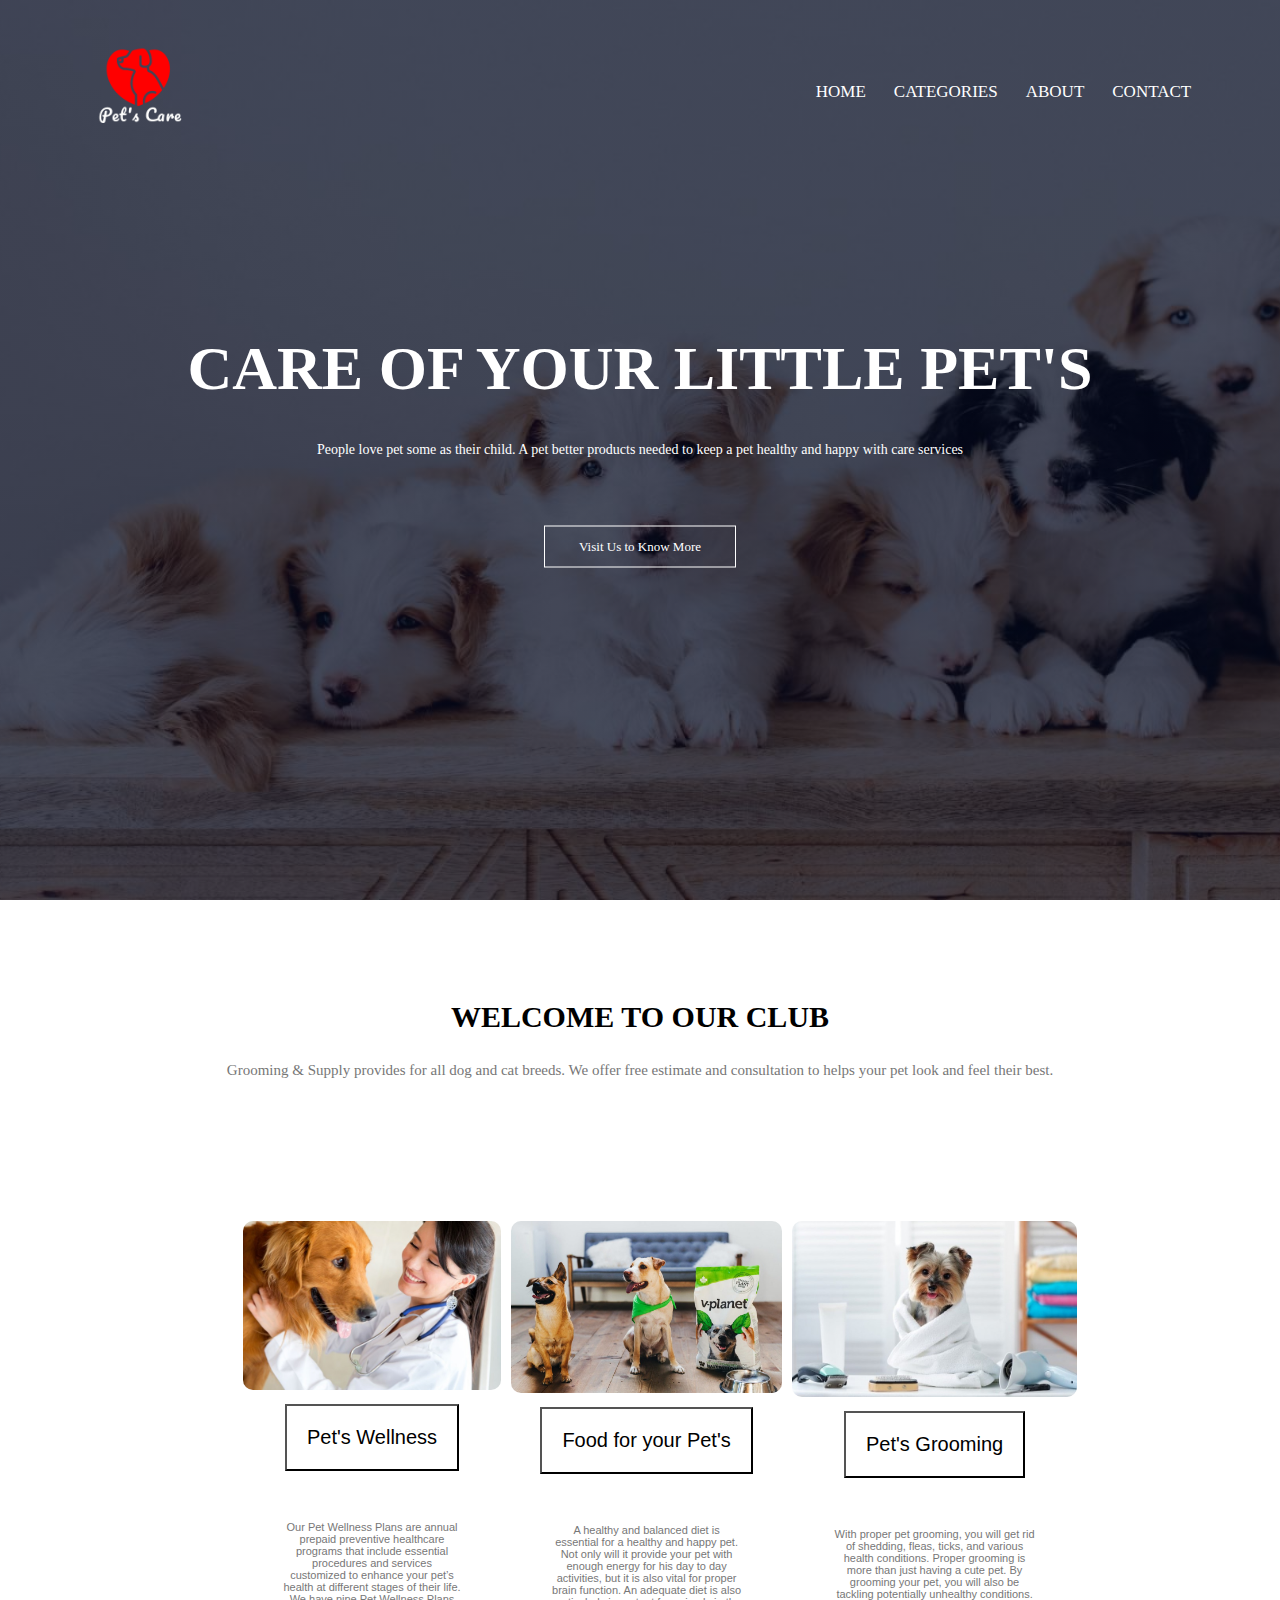
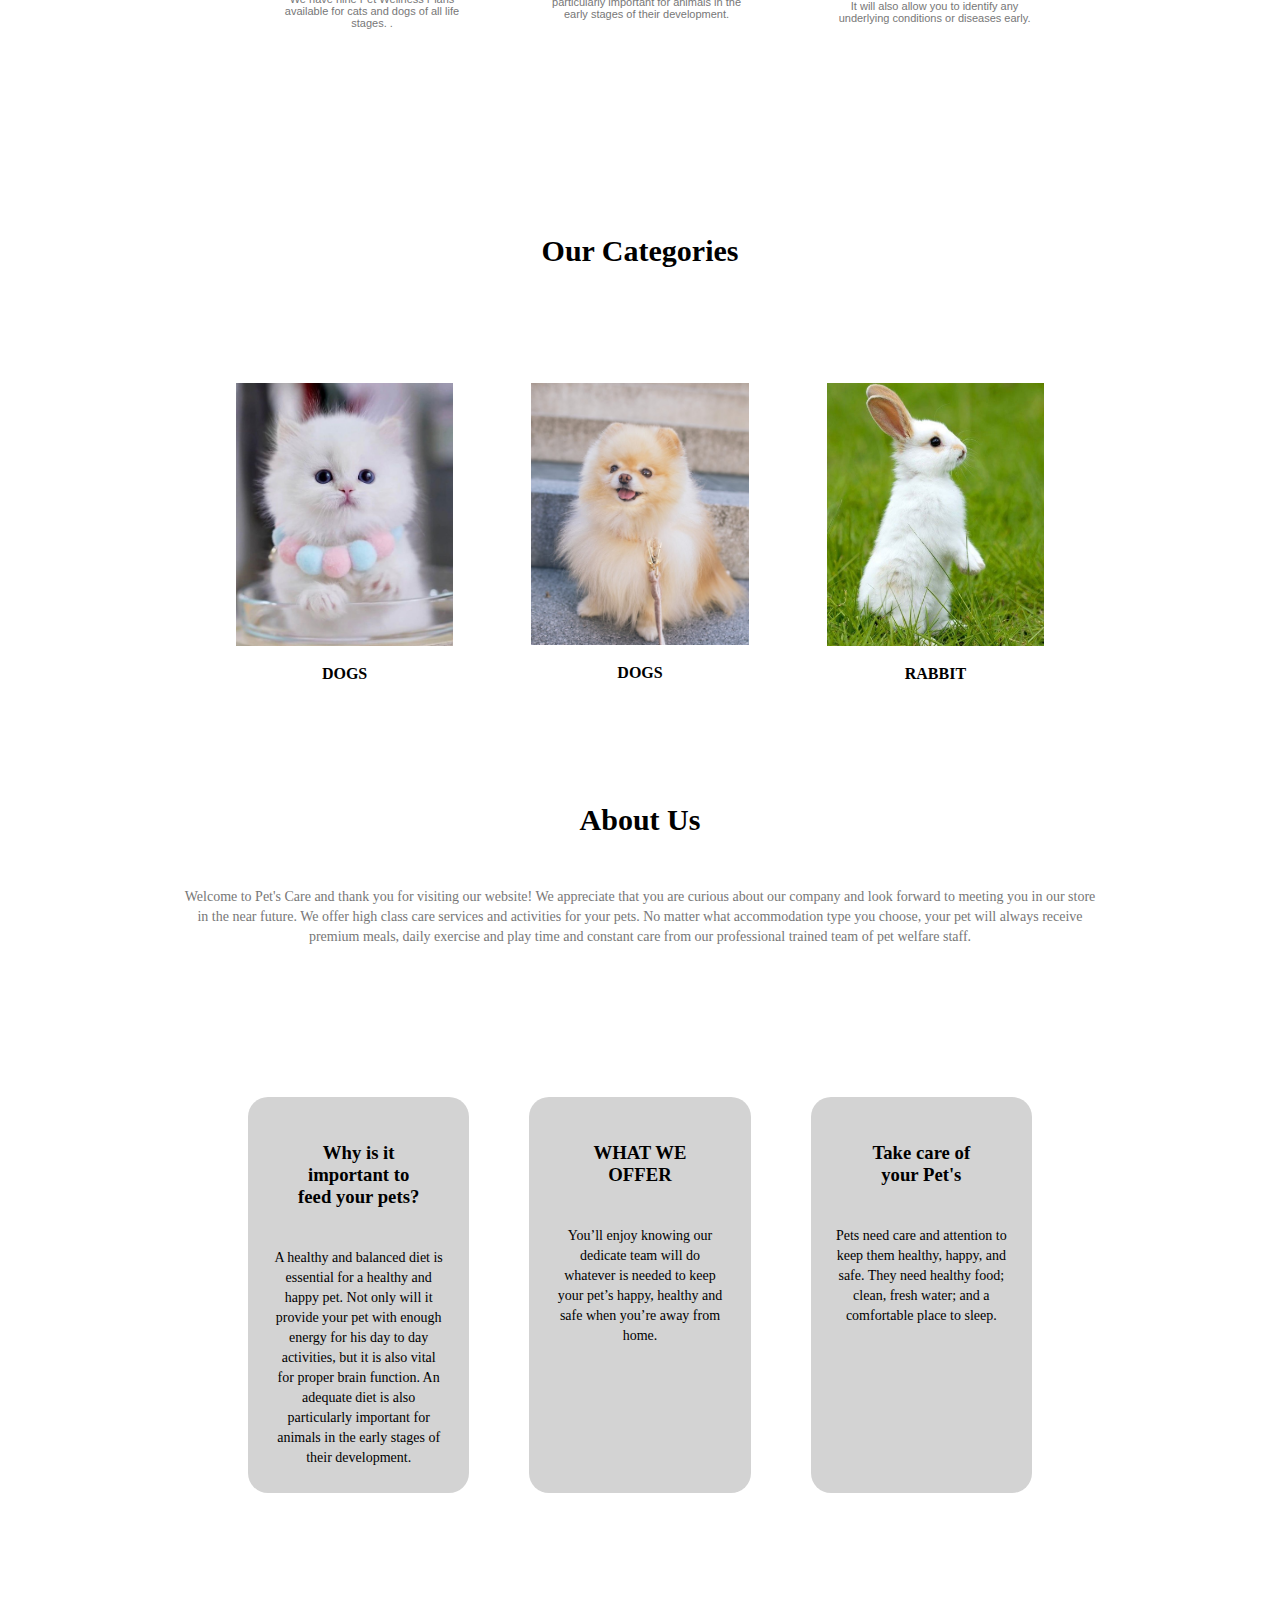
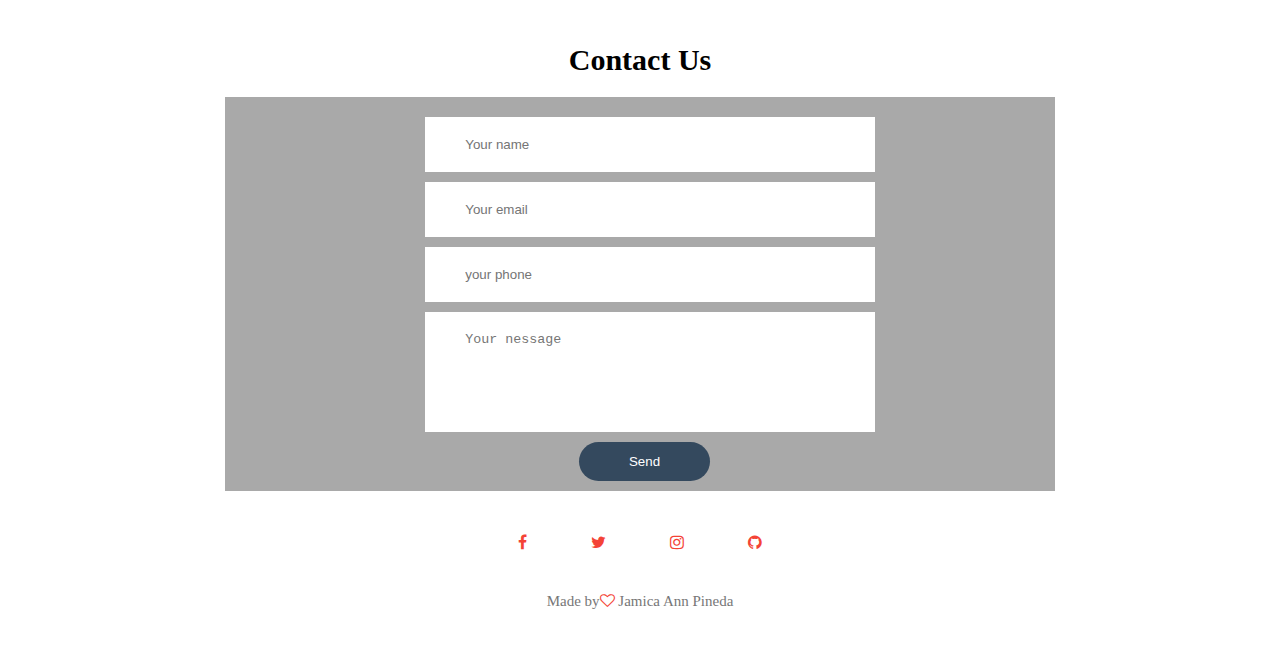
<file: index.html>
<!DOCTYPE html>

<html>
<head>
	<meta charset="utf-8">
	<meta name="viewport" content="with=device-width, initial-scale=1.0">
	<title>Pet's Care</title>
	<link rel="stylesheet" type="text/css" href="style.css">
	<link rel="stylesheet" href="https://stackpath.bootstrapcdn.com/font-awesome/4.7.0/css/font-awesome.min.css">
</head>
<body>
	<section class="header">
		<nav>
			<a href="index.html"><img src="images/logo.png"></a>
			<div class="nav-links" id="navLinks">
				<i class="fa fa-times" onclick="hideMenu()"></i>
				<ul>
			<li><a href="index.html">HOME</a></li>
		   <li><a href="#Our Categories">CATEGORIES</a></li>
            <li><a href="#About Us">ABOUT</a></li>
            <li><a href="#Contact Us">CONTACT</a></li>

		</ul>

			</div>
			<i class="fa fa-bars" onclick="showMenu()"></i>
		</nav>
		<div class = "text-box">
<h1>CARE OF YOUR LITTLE PET'S</h1>
<p>People love pet some as their child. A pet better products needed to keep a pet healthy and happy with care services</p>
<a href="" class="hero-btn">Visit Us to Know More</a>
</div>

	</section>

<!--------------content------------->


<section class="content">
<h1>WELCOME TO OUR CLUB</h1>
<p> Grooming & Supply provides for all dog and cat breeds. We offer free estimate and consultation to helps your pet look and feel their best.</p>


<div class="row">
			<div class="content-col">
				<div class="services">
					<div class="services img">
						<img src="images/images13.jpg">
					<button type="button" class="btn-light"><li><a href ="petswellness.html">Pet's Wellness<a></li></button>
			
				<p>Our Pet Wellness Plans are annual prepaid preventive healthcare programs that include essential procedures and services customized to enhance your pet’s health at different stages of their life. We have nine Pet Wellness Plans available for cats and dogs of all life stages.
. </p>
			</div>
			</div>
		</div>
		<div class="content-col">
				<div class="services">
					<div class="services img">
						<img src="images/image2.jpg">
		<button type="button" class="btn-light"><li><a href ="foodforyourpets.html">Food for your Pet's<a></li></button>
				<p>A healthy and balanced diet is essential for a healthy and happy pet. Not only will it provide your pet with enough energy for his day to day activities, but it is also vital for proper brain function. An adequate diet is also particularly important for animals in the early stages of their development.

 </p>
			</div>
			</div>
			</div>
		
			<div class="content-col">
				<div class="services">
					<div class="services img">
						<img src="images/images9.jpg">
			<button type="button" class="btn-light"><li><a href ="petsgrooming.html">Pet's Grooming<a></li></button>
		
				<p>With proper pet grooming, you will get rid of shedding, fleas, ticks, and various health conditions. Proper grooming is more than just having a cute pet. By grooming your pet, you will also be tackling potentially unhealthy conditions. It will also allow you to identify any underlying conditions or diseases early.</p>
			</div>
		</div>


</section>




<section class="action">

	 <h1 id="Our Categories">Our Categories</h1>
	
	<div class="row">
		<div class="action-col">
			<img src="images/images11.jpg">
			<h4>DOGS</h4>
			
		</div>
		<div class="action-col">
			<img src="images/images12.jpg">
			<h4>DOGS</h4>
		
		</div>
		<div class="action-col">
			<img src="images/image3.jpg">
			<h4>RABBIT</h4>
	
		
		</div>
	</div>

<!------- About-------->
 <h1 id="About Us">About Us</h1>
<section class="About">
	<p>Welcome to Pet's Care and thank you for visiting our website! We appreciate that you are curious about our company and look forward to meeting you in our store in the near future.
	We offer high class care services and activities for your pets. No matter what accommodation type you choose, your pet will always receive premium  meals, daily exercise and play time and constant care from our professional trained team of pet welfare staff. </p>
	<div class="row">
		<div class="About-col">

			<h3>Why is it important to feed your pets?</h3>
			<p>A healthy and balanced diet is essential for a healthy and happy pet. Not only will it provide your pet with enough energy for his day to day activities, but it is also vital for proper brain function. An adequate diet is also particularly important for animals in the early stages of their development.</p>
		</div>
		<div class="About-col">
			<h3>WHAT WE OFFER</h3>
			<p>You’ll enjoy knowing our dedicate team will  do whatever is needed to keep your pet’s happy, healthy and safe when you’re away from home.</p>
		</div>
		<div class="About-col">
			<h3>Take care of your Pet's</h3>
			<p>Pets need care and attention to keep them healthy, happy, and safe. They need healthy food; clean, fresh water; and a comfortable place to sleep.</p>
		</div>
	</div>
</section>

<!------- Contact Us -------->


<section class="contact">
	<h1 id="Contact Us">Contact Us</h1>

	<section class="contact" style=" background-color:darkgrey;">
 </ul>
                             
                                 <form class=""contact-form" action="contact.html" method="post">
                                    <input type="text" class="contact-form-text"placeholder="Your name">
                                     <input type="email" class="contact-form-text"placeholder="Your email">
                                      <input type="text" class="contact-form-text"placeholder="your phone">
                                      <textarea class="contact-form-text" placeholder="Your nessage"></textarea>
                                      <input type="submit" class="contact-form-btn" value="Send">
                                  </form>
</section>


<!------- Footer -------->
<section class="footer">


	<div class="icons">
		<i class="fa fa-facebook"></i>
		<i class="fa fa-twitter"></i>
		<i class="fa fa-instagram"></i>
		<i class="fa fa-github"></i>
	</div>
	<p>Made by<i class="fa fa-heart-o"></i> Jamica Ann Pineda</p>
</section>





<!--------JavaScript for Toggle Menu-------->
<script>

	var navLinks = document.getElementById("navLinks");

	function showMenu(){
		navLinks.style.right = "0";
	}
	function hideMenu(){
		navLinks.style.right = "-200px";
	}

</script>

</body>
</html>
</file>
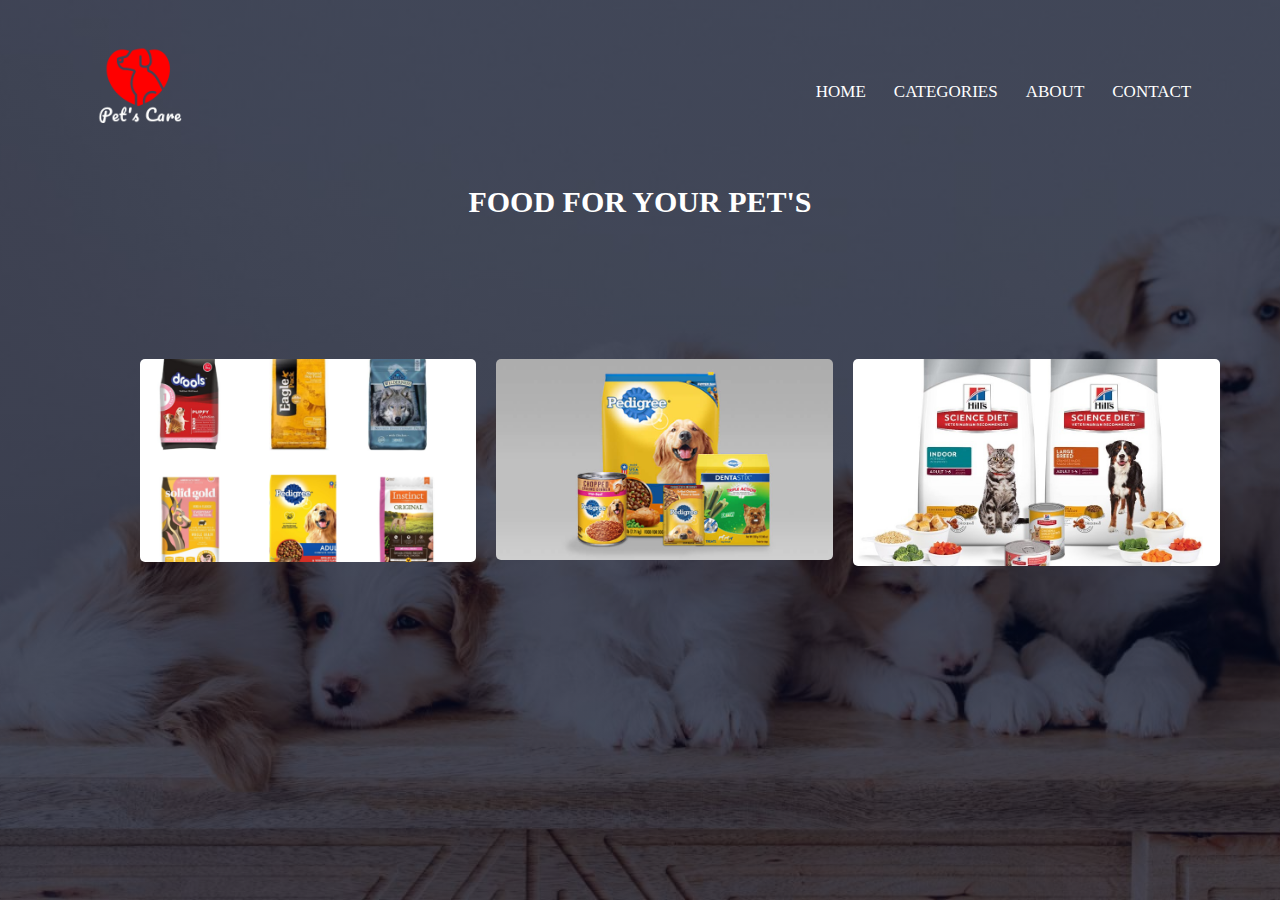
<file: foodforyourpets.html>
<!DOCTYPE html>

<html>
<head>
	<meta charset="utf-8">
	<meta name="viewport" content="with=device-width, initial-scale=1.0">
	<title>Pet's Care</title>
	<link rel="stylesheet" type="text/css" href="style.css">
	<link rel="stylesheet" href="https://stackpath.bootstrapcdn.com/font-awesome/4.7.0/css/font-awesome.min.css">
</head>
<body>
	<section class="header">
		<nav>
			<a href="index.html"><img src="images/logo.png"></a>
			<div class="nav-links" id="navLinks">
				<i class="fa fa-times" onclick="hideMenu()"></i>
				<ul>
			<li><a href="index.html">HOME</a></li>
		   <li><a href="index.html">CATEGORIES</a></li>
            <li><a href="index.html">ABOUT</a></li>
            <li><a href="index.html">CONTACT</a></li>

		</ul>

			</div>
			<i class="fa fa-bars" onclick="showMenu()"></i>
		</nav>



<section class="food">
<h1>FOOD FOR YOUR PET'S</h1>

<div class="row">
			<div class="food-col">
				<div class="services">
					<div class="services img">
						<img src="images/image15.png">
		
			</div>
			</div>
		</div>
		<div class="food-col">
				<div class="services">
					<div class="services img">
						<img src="images/images10.jpg">

				
			</div>
			</div>
			</div>

			<div class="food-col">
				<div class="services">
					<div class="services img">
						<img src="images/image5.jpg">
		
			</div>
			</div>
			</div>
		
		

</section>





<!-------Javascript for Toggle Menu -------->
<script>
	var navLinks = document.getElementById("navLinks");
	function showMenu(){
		navLinks.style.right = "0";
	}
	function hideMenu(){
		navLinks.style.right = "-200px";
	}

</script>

</body>
</html>
</file>
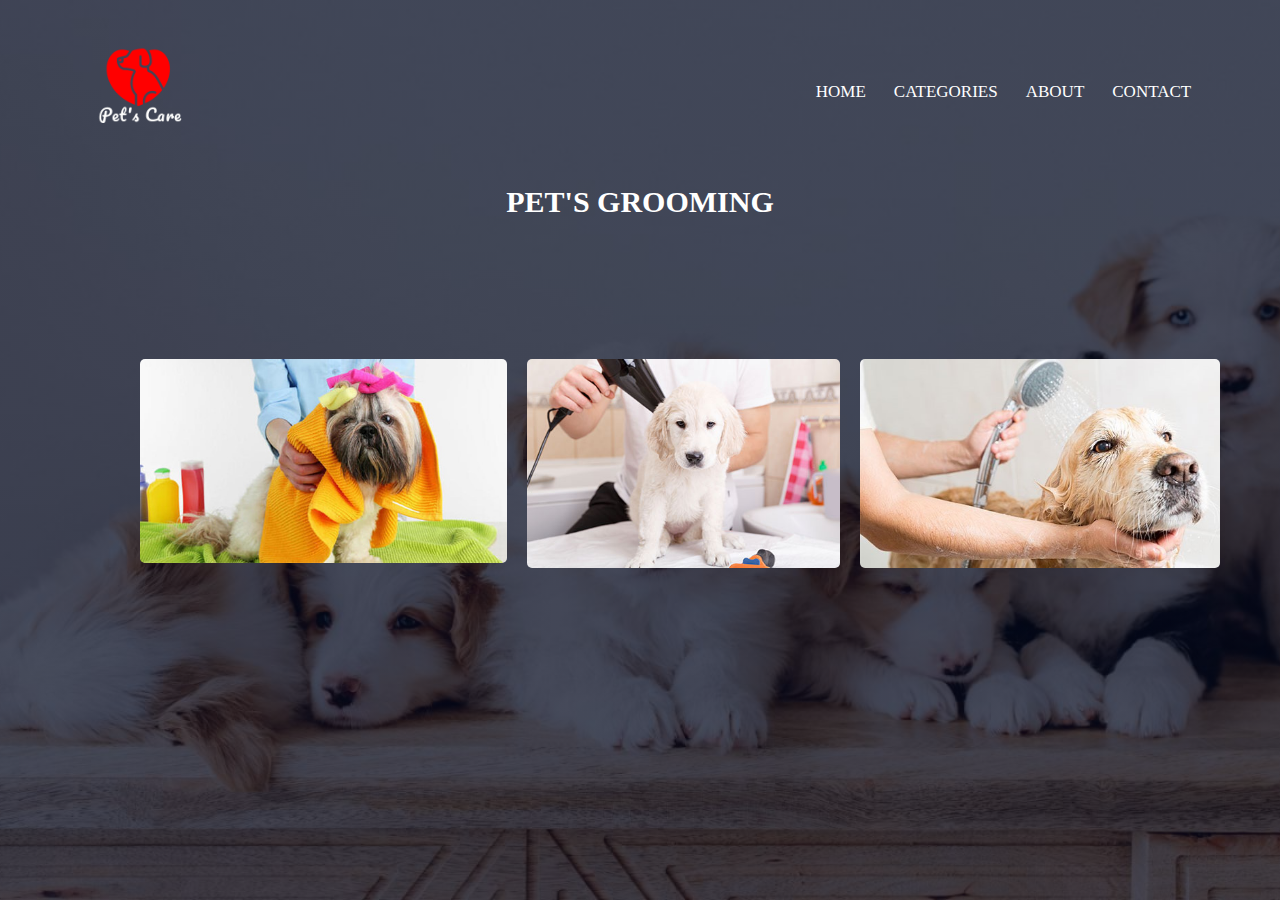
<file: petsgrooming.html>
<!DOCTYPE html>

<html>
<head>
	<meta charset="utf-8">
	<meta name="viewport" content="with=device-width, initial-scale=1.0">
	<title>Pet's Care</title>
	<link rel="stylesheet" type="text/css" href="style.css">
	<link rel="stylesheet" href="https://stackpath.bootstrapcdn.com/font-awesome/4.7.0/css/font-awesome.min.css">
</head>
<body>
	<section class="header">
		<nav>
			<a href="index.html"><img src="images/logo.png"></a>
			<div class="nav-links" id="navLinks">
				<i class="fa fa-times" onclick="hideMenu()"></i>
				<ul>
			<li><a href="index.html">HOME</a></li>
		   <li><a href="index.html">CATEGORIES</a></li>
            <li><a href="index.html">ABOUT</a></li>
            <li><a href="index.html">CONTACT</a></li>

		</ul>

			</div>
			<i class="fa fa-bars" onclick="showMenu()"></i>
		</nav>



<section class="grooming">
<h1>PET'S GROOMING</h1>
<div class="row">
			<div class="food-col">
				<div class="services">
					<div class="services img">
						<img src="images/image6.jpg">
		
			</div>
			</div>
		</div>
		<div class="food-col">
				<div class="services">
					<div class="services img">
						<img src="images/image7.jpg">

				
			</div>
			</div>
			</div>

			<div class="food-col">
				<div class="services">
					<div class="services img">
						<img src="images/image8.jpg">
		
			</div>
			</div>
			</div>
		
		

</section>








<!-------Javascript for Toggle Menu -------->
<script>
	var navLinks = document.getElementById("navLinks");
	function showMenu(){
		navLinks.style.right = "0";
	}
	function hideMenu(){
		navLinks.style.right = "-200px";
	}

</script>

</body>
</html>
</file>
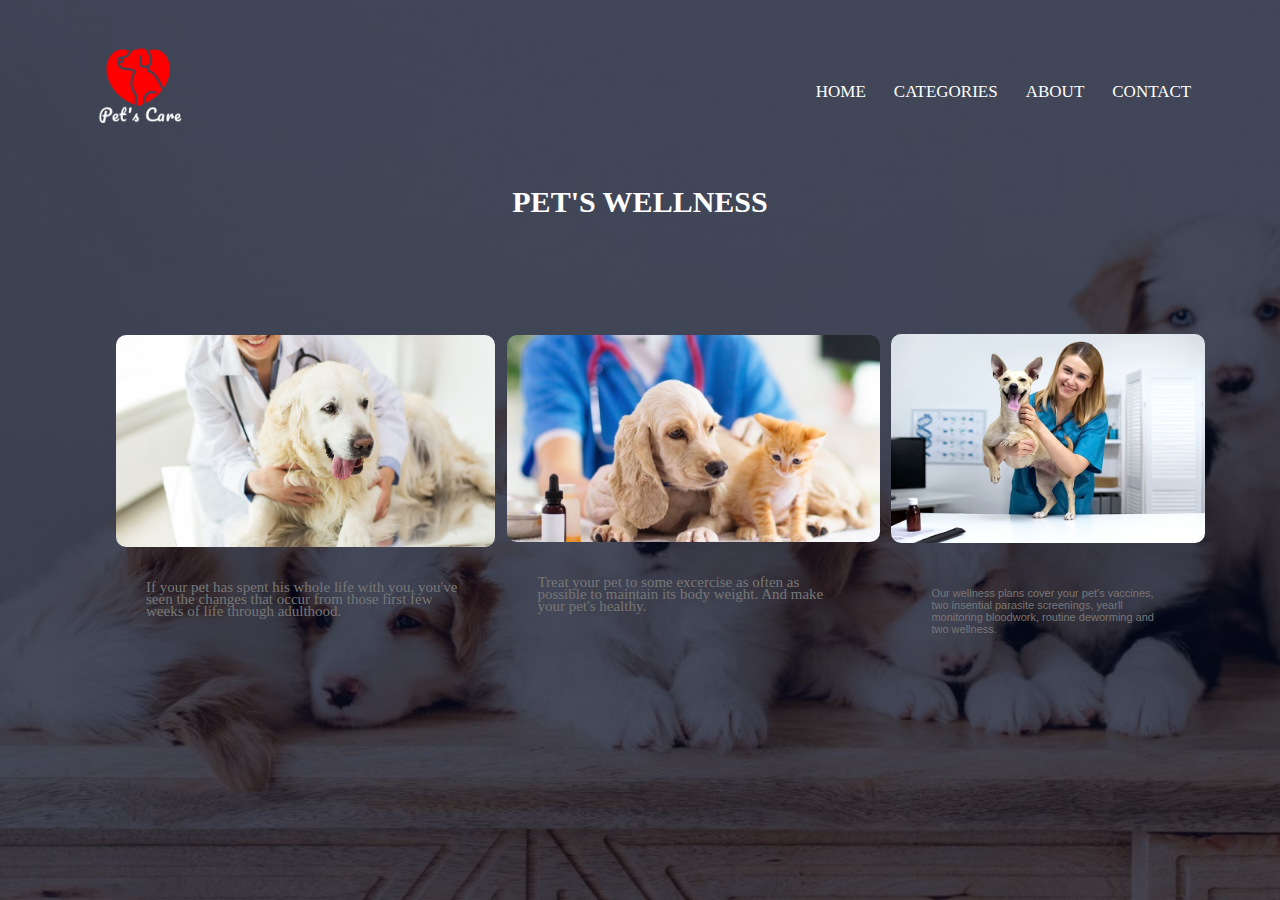
<file: petswellness.html>
<!DOCTYPE html>

<html>
<head>
	<meta charset="utf-8">
	<meta name="viewport" content="with=device-width, initial-scale=1.0">
	<title>Pet's Care</title>
	<link rel="stylesheet" type="text/css" href="style.css">
	<link rel="stylesheet" href="https://stackpath.bootstrapcdn.com/font-awesome/4.7.0/css/font-awesome.min.css">
</head>
<body>
	<section class="header">
		<nav>
			<a href="index.html"><img src="images/logo.png"></a>
			<div class="nav-links" id="navLinks">
				<i class="fa fa-times" onclick="hideMenu()"></i>
				<ul>
			<li><a href="index.html">HOME</a></li>
	   	   <li><a href="index.html">CATEGORIES</a></li>
            <li><a href="index.html">ABOUT</a></li>
            <li><a href="index.html">CONTACT</a></li>

		</ul>

			</div>
			<i class="fa fa-bars" onclick="showMenu()"></i>
		</nav>

<section class="wellness">
<h1>PET'S WELLNESS</h1>

<div class="row">
			<div class="wellness-col">
				<div class="services">
					<div class="services img">
						<img src="images/image4.jpg">
			
				<p>If your pet has spent his whole life with you, you've seen the changes that occur from those first few weeks of life through adulthood.</p>
			</div>
			</div>
		</div>
		<div class="wellness-col">
				<div class="services">
					<div class="services img">
						<img src="images/image16.jpg">
				<p>Treat your pet to some excercise as often as possible to maintain its body weight. And make your pet's healthy.

 </p>
			</div>
			</div>
			</div>
		
			<div class="content-col">
				<div class="services">
					<div class="services img">
						<img src="images/image17.jpg">
				<p>Our wellness plans cover your pet's vaccines, two insential parasite screenings, yearll monitoring bloodwork, routine deworming and two wellness.</p>
			</div>
		</div>


</section>



<!-------Javascript for Toggle Menu -------->
<script>
	var navLinks = document.getElementById("navLinks");
	function showMenu(){
		navLinks.style.right = "0";
	}
	function hideMenu(){
		navLinks.style.right = "-200px";
	}

</script>

</body>
</html>
</file>
<file: style.css>
*{
	margin: 0;
	padding:0;
}


.header{
	min-height: 100vh;
	width: 100%;
	background-image: linear-gradient(rgba(4, 9, 30, 0.7),rgba(4, 9, 30, 0.7)),url(images/image1.jpg);
    background-position: center;
    background-size: cover;
    position: relative;
}

 nav{
 	display: flex;
 	padding: 2% 6%;
 	justify-content: space-between;
 	align-items: center;


 }

 nav img{
 	width: 130px;


 }
.nav-links{
 	flex: 1;
 	text-align: right;

 }
.nav-links ul li{
 	list-style: none;
 	display: inline-block;
 	padding: 8px 12px;
 	position: relative;

 }
 .nav-links ul li a{
 color: #fff;
 text-decoration: none;
 font-size: 17px;



 }
 .nav-links ul li::after{
 	content: '';
 	width: 0%;
 	height: 2px;
 	background:#f44336 ;
 	display: block;
 	margin: auto;
 	transition: 0.5s;
 }

 .nav-links ul li:hover::after{
 	width: 100%;

 }
 .text-box{
 	width: 90%;
 	color: #fff;
 	position: absolute;
 	top: 50%;
 	left: 50%;
 	transform: translate(-50%,-50%);
 	text-align: center;
 }

 .text-box h1{
 	font-size: 62px;
 }
 .text-box p{
 	margin: 10px 0 40px;
 	font-size: 14px;
 	color: #fff;
 }

.hero-btn{
	display: inline-block;
	text-decoration: none;
	color: #fff;
	border: 1px solid #fff;
	padding: 12px 34px;
	font-size: 13px;
	background: transparent;
	position: relative;
	cursor: pointer;
	 text-decoration: none

}
.hero-btn:hover{
	border: 1px solid #f44336;
	background: #f44336;
	transition: 1s;
}

	nav .fa{
		display: none;
	}


@media(max-width: 700px){
	.row{
		flex-direction: column;
	}
}
@media(max-width: 700px){
	.text-box h1{
		font-size: 20px;
	}
	.nav-links ul li{
		display: block;
	}
	.nav-links{
		position:absolute;
		background: gray;
		height: 100vh;
		width: 200px;
		top: 0;
		right: -200px;
		text-align: left;
		z-index: 2;
		transition: 1s;
	}
	nav .fa{
		display: block;
		color: #fff;
		margin: 10px;
		font-size: 22px;
		cursor: pointer;
	}
	.nav-links ul{
		padding: 30px;
	}

}
/*--------------content----------*/

.content{
	width: 80%;
	margin: auto;
	text-align: center;
	padding-top: 100px;
}

h1{
	font-size: 36px;
	font-weight: 600;
}

p{  
	color: #777;
    font-size: 14px;
	font-weight: 200;
    line-height: 12px;
    padding: 30px;
}
.row{
	margin-top: 5%;
	display: flex;
	justify-content: space-between;
}

.img{
	width: 100%;

}
.img img{
	width: 90%;
	transition: 0.5s;
	cursor: pointer;
	border-radius: 10px;
}
.img img:hover{
	transform: scale(1.1);
}

.btn-light a{
	text-decoration: none;
	color: black;
}

.btn-light{


	display: ;
	color: #black;
	border: 1px solid #black;
	padding: 12px 34px;
	font-size: 20px;
	background: transparent;
	position: relative;
	cursor: pointer;
    margin: 10px;
    padding: 20px;
    align-items: center;
    list-style-type: none;
    text-decoration: none;
}
.btn-light:hover{
	border: 1px solid #D9DDDC;
	background: #D9DDDC;
	transition: 1s;
}

.content-col p{
color: #777;
    font-size: 11px;
	font-weight: 200;
    line-height: 12px;
    padding: 30px;
    margin: 10px;
    letter-spacing: 1.9;
   font-family: arial;

}


/*-----------Categories ------------*/


.action{
	width: 80%;
	margin: auto;
	text-align: center;
	padding-top: 50px;
}

h1{
	font-size: 30px;
	font-weight: 600;
}

.row{
	margin-top: 5%;
	display: flex;
	justify-content: space-around;
}
.action-col{
	flex-basis: 30%;
	background: #ffff;
	border-radius: 20px;
	margin-bottom: 0px;
	color: black;
	padding: 20px 12px;
	box-sizing: border-box;
}

.action img{
	width: 95%;
	margin: 5px;
	transition: 0.5s;
	cursor: pointer;
}

.action img:hover{
	transform: scale(1.5);
}
.btn{
	margin-top: 1rem;
	display: inline-block;
	font-size: 1.7rem;
	color: black;
	background: var(--red);
	border-radius: .5rem;
	cursor: pointer;
	padding: .8rem 3rem;
}
.btn:hover{
	background: var(--black);
	color: var(--red);
}


p{
	font-size: 15px;
}

h4{
	text-align: center;
	font-weight: 600;
	margin: 10px 0;
}

.action-col:hover{
	box-shadow: 0 0 20px 0px rgba(0, 0, 0, 0.2);
}
@media(max-width: 700px){
	.row{
		flex-direction: column;
	}
}


/*-----------About Us ------------*/

.About p{
	color: #777;
    font-size: 14px;
	font-weight: 200;
    line-height: 20px;
    padding: 30px;
 text-align: center;
 margin: 20px;
}

.About-col{
	flex-basis: 30%;
	background: lightgray;
	border-radius: 20px;
	box-sizing: border-box;
	margin:30px;
	padding: 5px;
	
}
 .About-col h3{
 	margin-top:16px ;
 	margin-bottom: 15px;
 	text-align: left;
 	margin: 40px;
 	text-align: center;
 }


 .About-col p{
padding: 0;
color: black;
}



/*-----------Contact US ------------*/


@media(max-width: 700px){
	.row{
		flex-direction: column;
	}
}

.contact h1{
	text-align: center;
	padding: 15px;
	margin: 5px;
}



.contact{
		width: 90%;
	margin: auto;
	text-align: center;
	padding-top: 10px;


}
.contact-section h1{
	
	color: black;
	text-align: center;
}
.contact-form{
	max-width: 10px;
	margin: auto;
	padding: 0 10px;
	overflow: hidden;
}
.contact-form-text{
	display: block;
	width: 450px;
	box-sizing: border-box;
	margin: 10px 10px 10px 200px;
	border: 0;
	background: #fff;
	padding: 20px 40px;
	outline: none;
	color:#ddd;
	transition: 0.5s;

}

.contact-form-text:focus{
	box-shadow: 0 10px 50px 12px #34495e;
}
textarea.contact-form-text{
	resize: none;
    height: 120px;
}
.contact-form-btn{
	float: center;
	border: 0;
	background: #34495e;
	color: #fff;
	padding: 12px 50px;
	margin: 0px 0px 10px 9px;
    border-radius: 20px;
    cursor: pointer;
    transition: 0.5s;
}
.contact-form-btn hover{
	background: #2380b9;
}
.container{
	text-align: center;
}



/*-----------Wellness---------------*/

.wellness h1{
	color: white;
	text-align: center;
}

.row{
	margin-top: 5%;
	display: flex;
	justify-content: space-between;
	margin: 90px;

}

.wellness-col{
	margin: 1px;
    
}
.img{
	width: 100%;
	flex-basis: 30%;
	border-radius: 20px;
	box-sizing: border-box;
	margin:20px;
	padding: 5px;

}
.img img{
	width: 100%;
	transition: 0.5s;
	cursor: pointer;
	border-radius: 10px;
}
.img img:hover{
	transform: scale(1.1);
}
 


/*-----------Food for Pets------------*/


.food h1{
	color: white;
	text-align: center;
}

.food-col img{
		width: 500%;
	flex-basis: 30%;
	border-radius: 20px;
	box-sizing: border-box;
	margin:20px;
	padding: 5px;

}
.img img{
	width: 90%;
	transition: 0.5s;
	cursor: pointer;
	border-radius: 10px;
}
.img img:hover{
	transform: scale(1.1);
}
 
}

/*-----------Pet's Grooming------------*/

.grooming h1{
color: white;
	text-align: center;

}

.grooming h1{
	color:white;
	text-align: center;
}
.grooming-col img{
		width: 1000%;
	flex-basis: 30%;
	border-radius: 20px;
	box-sizing: border-box;
	margin:20px;
	padding: 5px;

}
.img img{
	width: 100%;
	transition: 0.5s;
	cursor: pointer;
	border-radius: 10px;
}
.img img:hover{
	transform: scale(1.1);
}
 

/*-----------footer ------------*/


.footer{
	width: 100%;
	text-align: center;
	padding: 30px 0;
}

.icons .fa{
	color: #f44336;
	margin: 0 30px;
	cursor: pointer;
	padding: 13px 0px;
  
   }
.fa-heart-o{
	color: #f44336;

}
</file>
